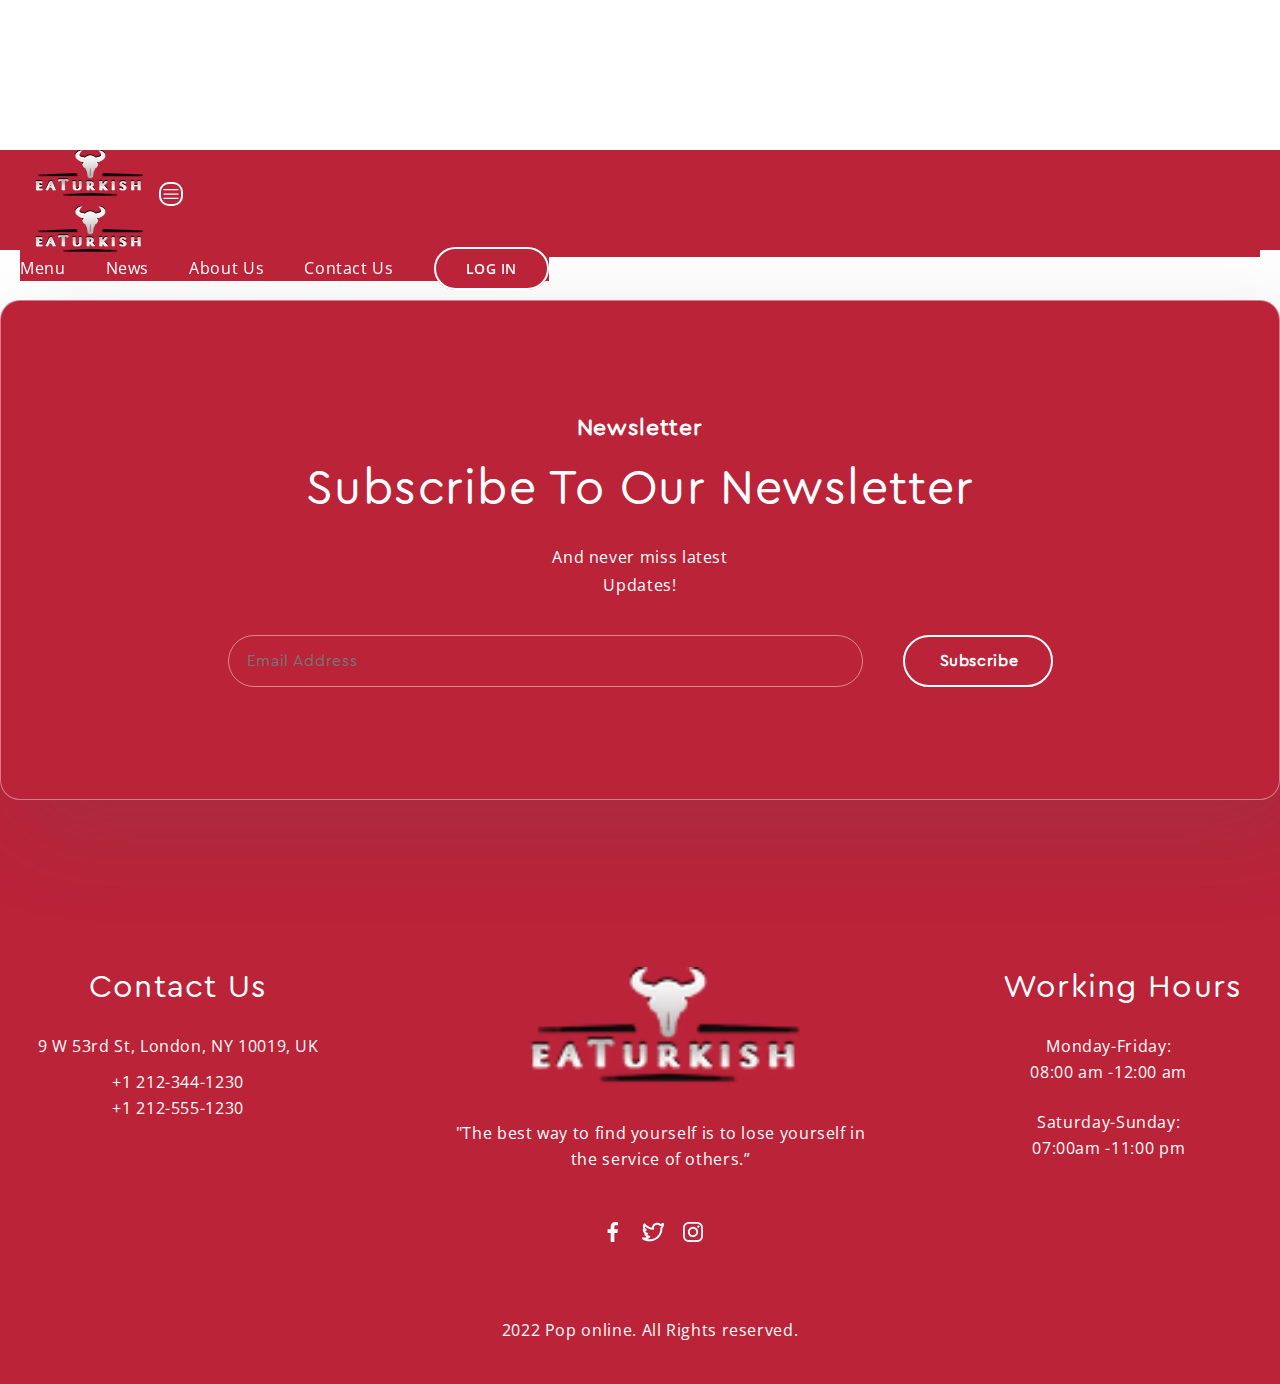
<file: header-footer.html>
<!DOCTYPE html>
<html lang="en">
  <head>
    <meta charset="UTF-8" />
    <meta http-equiv="X-UA-Compatible" content="IE=edge" />
    <meta name="viewport" content="width=device-width, initial-scale=1.0" />
    <title>header-footer</title>
    <link rel="stylesheet" href="./css/header-footer.min.css" />
    <link
      href="https://cdn.jsdelivr.net/npm/bootstrap@5.3.0-alpha3/dist/css/bootstrap.min.css"
      rel="stylesheet"
      integrity="sha384-KK94CHFLLe+nY2dmCWGMq91rCGa5gtU4mk92HdvYe+M/SXH301p5ILy+dN9+nJOZ"
      crossorigin="anonymous"
    />
  </head>
  <body>
    <nav class="navbar navbar-expand-md fixed-top navabr-top">
      <div class="container">
        <a class="navbar-brand" href="./index.html"
          ><img src="./assets/images/header-footer/Logo.svg" alt=""
        /></a>
        <button
          class="navbar-toggler"
          type="button"
          data-bs-toggle="offcanvas"
          data-bs-target="#offcanvasNavbar"
          aria-controls="offcanvasNavbar"
          aria-label="Toggle navigation"
        >
          <span class="navbar-toggler-icon"></span>
        </button>
        <div
          class="offcanvas offcanvas-end"
          tabindex="-1"
          id="offcanvasNavbar"
          aria-labelledby="offcanvasNavbarLabel"
        >
          <div class="offcanvas-header">
            <a class="offcanvas-title" id="offcanvasNavbarLabel"
              ><img src="./assets/images/header-footer/Logo.svg" alt=""
            /></a>
            <button
              type="button"
              class="btn-close btn-close-white"
              data-bs-dismiss="offcanvas"
              aria-label="Close"
            ></button>
          </div>
          <div class="offcanvas-body">
            <ul class="navbar-nav justify-content-end flex-grow-1 ms-4">
              <li class="nav-item">
                <a
                  class="nav-link active"
                  aria-current="page"
                  href="./home.html"
                  >Menu</a
                >
              </li>
              <li class="nav-item">
                <a class="nav-link" href="./news.html">News</a>
              </li>
              <li class="nav-item">
                <a class="nav-link" href="./about.html"> About Us </a>
              </li>
              <li class="nav-item">
                <a class="nav-link" href="./contact-us.html">Contact Us</a>
              </li>
              <li class="nav-item">
                <a class="nav-link log-in" href="#">Log in</a>
              </li>
            </ul>
          </div>
        </div>
      </div>
    </nav>

    <footer>
      <div class="container footer">
        <div class="subscribe">
          <span>Newsletter</span>
          <h2>Subscribe to Our Newsletter</h2>
          <p>And never miss latest Updates!</p>
          <div class="subscribe_mail">
            <input placeholder="Email Address" type="text" />
            <a href="#">Subscribe</a>
          </div>
        </div>
        <div class="footer_menu">
          <ul>
            <li><h6>Contact Us</h6></li>
            <li><address>9 W 53rd St, London, NY 10019, UK</address></li>
            <li><a href="tel">+1 212-344-1230</a></li>
            <li><a href="tel">+1 212-555-1230</a></li>
          </ul>
          <ul>
            <li><img src="./assets/images/header-footer/Logo.svg" alt="" /></li>
            <li>
              <p>
                "The best way to find yourself is to lose yourself in the
                service of others.”
              </p>
            </li>
          </ul>
          <ul>
            <li><span>Working Hours</span></li>
            <li><time>Monday-Friday: 08:00 am -12:00 am</time></li>
            <li><time>Saturday-Sunday: 07:00am -11:00 pm</time></li>
          </ul>
        </div>
        <a class="footer_social" href="#"
          ><img src="./assets/images/header-footer/Social media.svg" alt=""
        /></a>
        <span class="footer_title">2022 Pop online. All Rights reserved.</span>
      </div>
    </footer>

    <script
      src="https://cdn.jsdelivr.net/npm/bootstrap@5.3.0-alpha3/dist/js/bootstrap.bundle.min.js"
      integrity="sha384-ENjdO4Dr2bkBIFxQpeoTz1HIcje39Wm4jDKdf19U8gI4ddQ3GYNS7NTKfAdVQSZe"
      crossorigin="anonymous"
    ></script>
  </body>
</html>
</file>
<file: css/header-footer.min.css>
@import"https://fonts.googleapis.com/css2?family=Inter:wght@100;200;300;400;500;600;700;800;900&family=Open+Sans:wght@300;400;500;600;700;800&display=swap";@import"../../assets/fonts/Cera-Round-Pro/Fontspring-DEMO-ceraroundpro-black.otf";@import"../../assets/fonts/Cera-Round-Pro/Fontspring-DEMO-ceraroundpro-bold.otf";@import"../../assets/fonts/Cera-Round-Pro/Fontspring-DEMO-ceraroundpro-light.otf";@import"../../assets/fonts/Cera-Round-Pro/Fontspring-DEMO-ceraroundpro-medium.otf";@import"../../assets/fonts/Cera-Round-Pro/Fontspring-DEMO-ceraroundpro-regular.otf";@import"../../assets/fonts/Cera-Round-Pro/Fontspring-DEMO-ceraroundpro-thin.otf";@font-face{font-family:CeraRound;src:url("../../assets/fonts/Cera-Round-Pro/Fontspring-DEMO-ceraroundpro-bold.otf")}@font-face{font-family:CeraRound;src:url("../../assets/fonts/Cera-Round-Pro/Fontspring-DEMO-ceraroundpro-black.otf")}@font-face{font-family:CeraRound;src:url("../../assets/fonts/Cera-Round-Pro/Fontspring-DEMO-ceraroundpro-light.otf")}@font-face{font-family:CeraRound;src:url("../../assets/fonts/Cera-Round-Pro/Fontspring-DEMO-ceraroundpro-medium.otf")}@font-face{font-family:CeraRound;src:url("../../assets/fonts/Cera-Round-Pro/Fontspring-DEMO-ceraroundpro-regular.otf")}*{margin:0;padding:0;scroll-behavior:smooth}*,*::after,*::before{box-sizing:border-box}a{text-decoration:none}ul{list-style-type:none}input:focus,textarea:focus{outline:none}button{cursor:pointer;border:none}.container{max-width:1440px;margin-left:auto;margin-right:auto;padding-left:20px;padding-right:20px}nav{width:100%;height:100px;background:#bb2339;position:fixed;z-index:1}nav .offcanvas-header{background-color:#bb2339}nav .offcanvas-body{display:inline-block;background-color:#bb2339}nav .btn-close{color:#fff;fill:#fff}nav .offcanvas-body .navbar-nav{display:flex;gap:40px}nav .offcanvas-body .navbar-nav .nav-link{font-family:"Open Sans";font-style:normal;font-weight:400;font-size:16px;line-height:22px;letter-spacing:.04em;color:#fff}@media(max-width: 1000px){nav .offcanvas-body .navbar-nav .navbar-nav .nav-link{color:#fff}}nav .offcanvas-body .navbar-nav .log-in{padding:10px 30px;border-radius:25px;font-weight:600;font-size:16px;line-height:16px;transition:.5s;text-transform:uppercase;-webkit-border-radius:50px;-moz-border-radius:50px;-ms-border-radius:50px;-o-border-radius:50px;background-color:#bb2339;color:#fff;border:2px solid #fff;border-radius:50px;padding:10px 30px;border-radius:25px;font-weight:600;font-size:16px;line-height:16px;transition:.5s;text-transform:uppercase;-webkit-border-radius:50px;-moz-border-radius:50px;-ms-border-radius:50px;-o-border-radius:50px;margin-top:-10px;width:140px;height:50px;font-family:"Open Sans";font-style:normal;text-align:center;font-weight:600;font-size:14px;line-height:175%}nav .offcanvas-body .navbar-nav .log-in:hover{border:2px solid #bb2339;background-color:#fff;color:#bb2339}.navbar .navbar-toggler{color:#fff;background-color:rgba(0,0,0,0)}.navbar .navbar-toggler{color:rgba(0,0,0,0);background-color:rgba(0,0,0,0);border:2px solid #fff;border-radius:10px;transition:var(--bs-navbar-toggler-transition)}.navbar .navbar-toggler-icon{display:inline-block;width:1.5em;height:1.5em;vertical-align:middle;background-image:url(../../assets/images/header-footer/menu.svg);background-repeat:no-repeat;background-position:center;background-position-x:center;background-position-y:center;background-size:100%}@font-face{font-family:CareRound;src:url("../../assets/fonts/Cera-Round-Pro/Fontspring-DEMO-ceraroundpro-bold.otf")}@font-face{font-family:CareRound;src:url("../../assets/fonts/Cera-Round-Pro/Fontspring-DEMO-ceraroundpro-black.otf")}@font-face{font-family:CareRound;src:url("../../assets/fonts/Cera-Round-Pro/Fontspring-DEMO-ceraroundpro-light.otf")}@font-face{font-family:CareRound;src:url("../../assets/fonts/Cera-Round-Pro/Fontspring-DEMO-ceraroundpro-medium.otf")}@font-face{font-family:CareRound;src:url("../../assets/fonts/Cera-Round-Pro/Fontspring-DEMO-ceraroundpro-regular.otf")}*{margin:0;padding:0;font-family:"Roboto Condensed"}*,*::after,*::before{box-sizing:border-box}a{text-decoration:none}ul{list-style-type:none}input:focus,textarea:focus{outline:none}button{cursor:pointer;border:none}footer{width:100%;margin-top:150px;position:relative;top:400px;background:#bb2339}footer .footer{position:relative}footer .footer .subscribe{height:500px;display:flex;flex-direction:column;justify-content:center;align-items:center;padding:64px 252px;gap:64px;position:absolute;left:0%;right:0%;top:-30%;bottom:0%;background:#bb2339;border:1px solid rgba(255,255,255,.4);box-shadow:22px 30px 95px 1px rgba(86,86,86,.2);border-radius:20px}footer .footer .subscribe span{width:127px;height:30px;font-family:"CeraRound";font-style:normal;font-weight:700;font-size:23px;line-height:130%;letter-spacing:.04em;text-transform:capitalize;font-feature-settings:"tnum" on,"lnum" on;color:#fff;flex:none;order:0;flex-grow:0}footer .footer .subscribe h2{width:902px;height:62px;margin-top:-50px;font-family:"CeraRound";font-style:normal;font-weight:500;font-size:48px;line-height:130%;text-align:center;letter-spacing:.03em;text-transform:capitalize;font-feature-settings:"tnum" on,"lnum" on;color:#fff;flex:none;flex-grow:0}footer .footer .subscribe p{width:250px;height:28px;margin-top:-40px;font-family:"Open Sans";font-style:normal;font-weight:400;font-size:16px;line-height:175%;text-align:center;letter-spacing:.04em;color:#fff;flex:none;flex-grow:0}footer .footer .subscribe input{width:635px;height:52px;padding:12px 504px 12px 18px;border:1px solid rgba(245,239,219,.5);border-radius:100px;background-color:rgba(0,0,0,0);font-family:"CeraRound";font-style:normal;font-weight:500;font-size:16px;line-height:175%;text-align:center;letter-spacing:.04em;text-transform:capitalize;font-feature-settings:"tnum" on,"lnum" on;color:#aaa}footer .footer .subscribe .subscribe_mail{display:flex;gap:40px}footer .footer .subscribe a{width:150px;height:52px;padding:10px 35px;background-color:rgba(0,0,0,0);border:2px solid #fff;border-radius:50px;font-family:"CeraRound";font-style:normal;font-weight:700;font-size:16px;line-height:175%;letter-spacing:.04em;color:#fff}footer .footer .subscribe a:hover{border:2px solid #bb2339;background-color:#fff;color:#bb2339}footer .footer .footer_menu{padding-top:417px;position:relative;display:flex;justify-content:center;gap:123px}footer .footer .footer_menu ul{gap:252px;text-align:center}footer .footer .footer_menu ul h6{margin-bottom:24px;font-family:"CeraRound";font-style:normal;font-weight:400;font-size:32px;line-height:130%;letter-spacing:.04em;text-transform:capitalize;font-feature-settings:"tnum" on,"lnum" on;color:#fff}footer .footer .footer_menu ul address{margin-bottom:10px;font-family:"Open Sans";font-style:normal;font-weight:400;font-size:16px;line-height:26px;letter-spacing:.04em;color:#fff}footer .footer .footer_menu ul a{text-decoration:none;row-gap:10px;font-family:"Open Sans";font-style:normal;font-weight:400;font-size:16px;line-height:26px;letter-spacing:.04em;color:#fff}footer .footer .footer_menu img{width:336px;height:117px}footer .footer .footer_menu p{margin-top:32px;width:438px;height:52px;font-family:"Open Sans";font-style:normal;font-weight:400;font-size:16px;line-height:26px;text-align:center;letter-spacing:.04em;color:#fff}footer .footer .footer_menu span{font-family:"CeraRound";font-style:normal;font-weight:400;font-size:32px;line-height:130%;letter-spacing:.04em;text-transform:capitalize;font-feature-settings:"tnum" on,"lnum" on;color:#fff}footer .footer .footer_menu time{display:block;width:168px;height:52px;margin-top:24px;margin-bottom:12px;margin-left:22px;text-align:center;font-family:"Open Sans";font-style:normal;font-weight:400;font-size:16px;line-height:26px;text-align:center;letter-spacing:.04em;color:#fff}footer .footer .footer_social{padding-top:47px;margin-left:25px;display:flex;justify-content:center}footer .footer .footer_title{margin-top:72px;margin-left:20px;padding-bottom:40px;display:block;text-align:center;font-family:"Open Sans";font-style:normal;font-weight:400;font-size:16px;line-height:175%;text-align:center;letter-spacing:.04em;color:#fff}@media(max-width: 900px){.subscribe{margin-left:auto;margin-right:auto;display:flex;width:700px;height:200px}.subscribe h2{width:555px;height:130px;margin-top:-50px;font-family:"CeraRound";font-style:normal;font-weight:500;font-size:90px;line-height:130%;text-align:center;letter-spacing:.03em;text-transform:capitalize;font-feature-settings:"tnum" on,"lnum" on;color:#fff;flex:none;flex-grow:0}.subscribe .subscribe_mail{display:flex;flex-direction:column;justify-content:center;margin-top:50px}.subscribe .subscribe_mail a{margin-left:auto;margin-right:auto;display:flex;justify-content:center}}@media(max-width: 500px){.subscribe{width:400px;height:200px;margin-left:auto;margin-right:auto;display:flex}.subscribe h2{width:355px;height:530px;margin-top:-50px;font-family:"CeraRound";font-style:normal;font-weight:500;font-size:90px;line-height:130%;text-align:center;letter-spacing:.03em;text-transform:capitalize;font-feature-settings:"tnum" on,"lnum" on;color:#fff;flex:none;flex-grow:0}}
</file>
